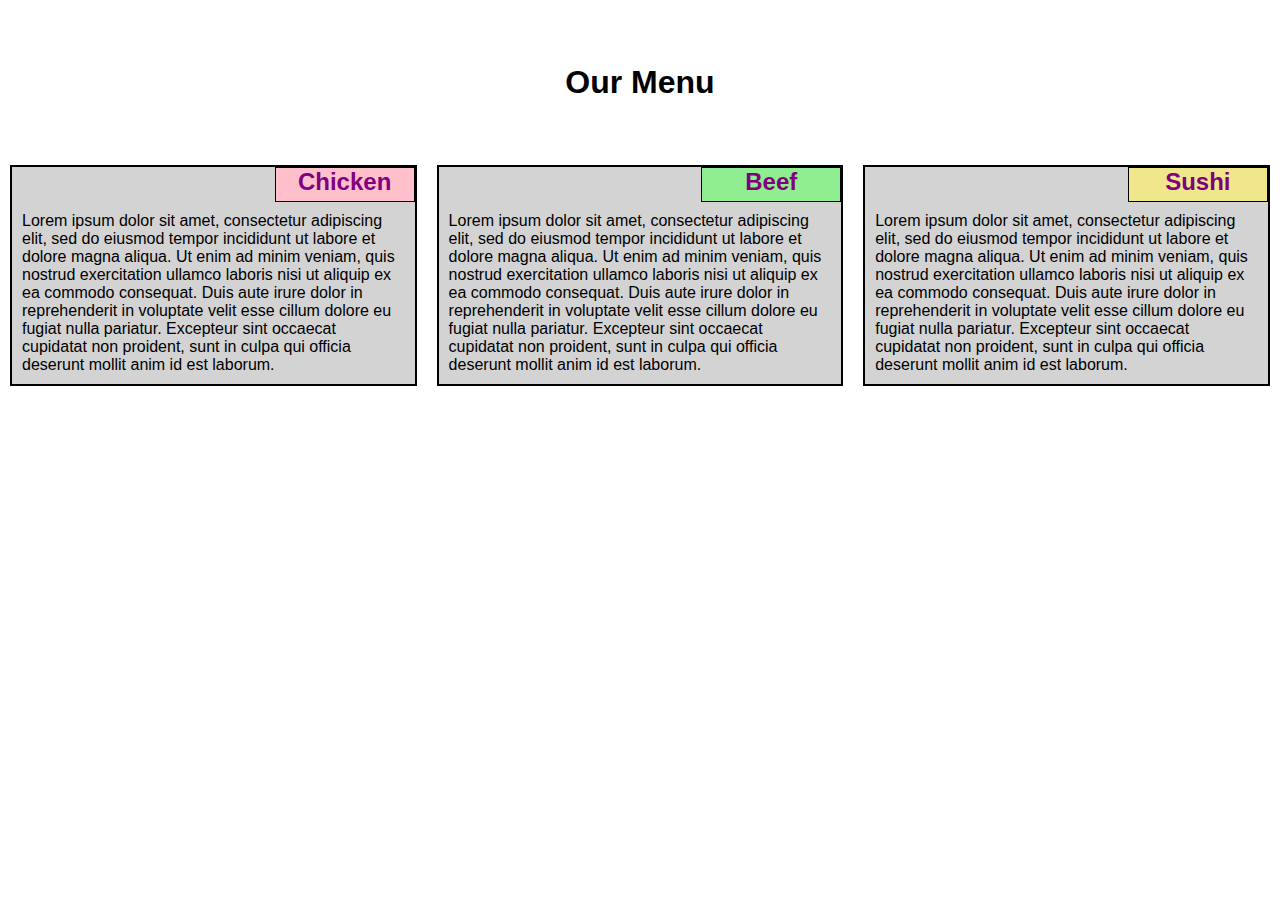
<file: mod2_sol/index.html>
<!DOCTYPE html>
<html>
<head>
	<meta charset="utf-8">
	<meta name="viewport" content="width=device-width, initial-scale=1">
        <link rel="stylesheet" type="text/css" href="css/style.css">
	<title>Module2-solution</title>
	
</head>
<body>
 <h1>Our Menu</h1>
 <div class="col-lg-4 col-md-6 col-sm-12">
  <div class="section">
  	<h2 class="chicken">Chicken</h2>
  	<p>Lorem ipsum dolor sit amet, consectetur adipiscing elit, sed do eiusmod tempor incididunt ut labore et dolore magna aliqua. Ut enim ad minim veniam, quis nostrud exercitation ullamco laboris nisi ut aliquip ex ea commodo consequat. Duis aute irure dolor in reprehenderit in voluptate velit esse cillum dolore eu fugiat nulla pariatur. Excepteur sint occaecat cupidatat non proident, sunt in culpa qui officia deserunt mollit anim id est laborum.</p>
  </div>
 </div>
 <div class="col-lg-4 col-md-6 col-sm-12">
   <div class="section">
 	<h2 class="beef">Beef</h2>
 	<p>Lorem ipsum dolor sit amet, consectetur adipiscing elit, sed do eiusmod tempor incididunt ut labore et dolore magna aliqua. Ut enim ad minim veniam, quis nostrud exercitation ullamco laboris nisi ut aliquip ex ea commodo consequat. Duis aute irure dolor in reprehenderit in voluptate velit esse cillum dolore eu fugiat nulla pariatur. Excepteur sint occaecat cupidatat non proident, sunt in culpa qui officia deserunt mollit anim id est laborum.</p>
  </div>
 </div>
 <div class="col-lg-4 col-md-12 col-sm-12">
   <div class="section">
 	<h2 class="sushi">Sushi</h2>
 	<p>Lorem ipsum dolor sit amet, consectetur adipiscing elit, sed do eiusmod tempor incididunt ut labore et dolore magna aliqua. Ut enim ad minim veniam, quis nostrud exercitation ullamco laboris nisi ut aliquip ex ea commodo consequat. Duis aute irure dolor in reprehenderit in voluptate velit esse cillum dolore eu fugiat nulla pariatur. Excepteur sint occaecat cupidatat non proident, sunt in culpa qui officia deserunt mollit anim id est laborum.</p>
  </div>
 </div>

</body>
</html>
</file>
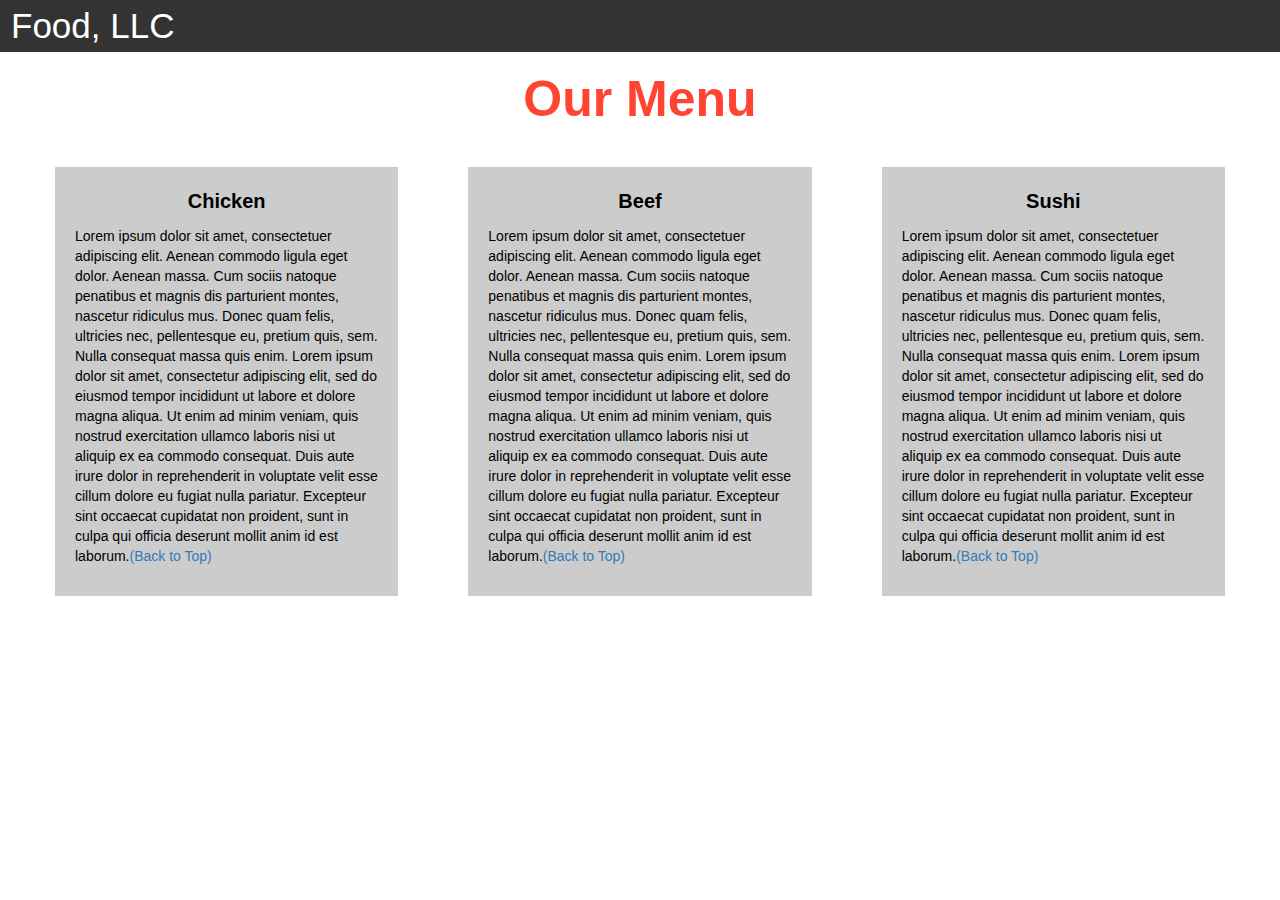
<file: mod3_solution/index.html>
<!DOCTYPE html>
<html>
<head>

<title>Module 3</title>

  <meta name="viewport" content="width=device-width, initial-scale=1">
  <link rel="stylesheet" href="https://maxcdn.bootstrapcdn.com/bootstrap/3.3.7/css/bootstrap.min.css">
  <script src="https://ajax.googleapis.com/ajax/libs/jquery/3.3.1/jquery.min.js"></script>
  <script src="https://maxcdn.bootstrapcdn.com/bootstrap/3.3.7/js/bootstrap.min.js"></script>

</head>

<meta name="viewport" content="width=device-width, initial-scale=1">
<link rel="stylesheet" type="text/css" href="style.css">



<body>


<nav class="navbar" id="top">
  <div class="container-fluid">

    <div class="navbar-header">
      <button type="button" class="navbar-toggle" data-toggle="collapse" data-target="#myNavbar">
        <span class="icon-bar"></span>
        <span class="icon-bar"></span>
        <span class="icon-bar"></span> 
      </button>
      <a class="navbar-brand" href="#">Food, LLC</a>
    </div>

    <div class="collapse" id="myNavbar">
      <ul class="nav navbar-nav visible-xs">
        <li><a class="menu-item" href="#">Chicken</a></li>
        <li><a class="menu-item" href="#">Beef</a></li> 
        <li><a class="menu-item" href="#">Sushi</a></li> 
      </ul>
    </div>

  </div>
</nav>

<h1 class="main-title">Our Menu</h1>



<div class="row">

  <div class="col-lg-4 col-md-6 col-sm-12">
    <div class="content-box">
      <p class="item-name">Chicken</p>
      <p>Lorem ipsum dolor sit amet, consectetuer adipiscing elit. Aenean commodo ligula eget dolor. Aenean massa. Cum sociis natoque penatibus et magnis dis parturient montes, nascetur ridiculus mus. Donec quam felis, ultricies nec, pellentesque eu, pretium quis, sem. Nulla consequat massa quis enim. Lorem ipsum dolor sit amet, consectetur adipiscing elit, sed do eiusmod tempor incididunt ut labore et dolore magna aliqua. Ut enim ad minim veniam, quis nostrud exercitation ullamco laboris nisi ut aliquip ex ea commodo consequat. Duis aute irure dolor in reprehenderit in voluptate velit esse cillum dolore eu fugiat nulla pariatur. Excepteur sint occaecat cupidatat non proident, sunt in culpa qui officia deserunt mollit anim id est laborum.<a href="#top">(Back to Top)</a></p>
    </div>
  </div>

  <div class="col-lg-4 col-md-6 col-sm-12">
    <div class="content-box">
      <p class="item-name">Beef</p>
      <p>Lorem ipsum dolor sit amet, consectetuer adipiscing elit. Aenean commodo ligula eget dolor. Aenean massa. Cum sociis natoque penatibus et magnis dis parturient montes, nascetur ridiculus mus. Donec quam felis, ultricies nec, pellentesque eu, pretium quis, sem. Nulla consequat massa quis enim. Lorem ipsum dolor sit amet, consectetur adipiscing elit, sed do eiusmod tempor incididunt ut labore et dolore magna aliqua. Ut enim ad minim veniam, quis nostrud exercitation ullamco laboris nisi ut aliquip ex ea commodo consequat. Duis aute irure dolor in reprehenderit in voluptate velit esse cillum dolore eu fugiat nulla pariatur. Excepteur sint occaecat cupidatat non proident, sunt in culpa qui officia deserunt mollit anim id est laborum.<a href="#top">(Back to Top)</a></p>
    </div>
  </div>


  <div class="col-lg-4 col-md-12 col-sm-12">
    <div class="content-box">
      <p class="item-name">Sushi</p>
      <p>Lorem ipsum dolor sit amet, consectetuer adipiscing elit. Aenean commodo ligula eget dolor. Aenean massa. Cum sociis natoque penatibus et magnis dis parturient montes, nascetur ridiculus mus. Donec quam felis, ultricies nec, pellentesque eu, pretium quis, sem. Nulla consequat massa quis enim. Lorem ipsum dolor sit amet, consectetur adipiscing elit, sed do eiusmod tempor incididunt ut labore et dolore magna aliqua. Ut enim ad minim veniam, quis nostrud exercitation ullamco laboris nisi ut aliquip ex ea commodo consequat. Duis aute irure dolor in reprehenderit in voluptate velit esse cillum dolore eu fugiat nulla pariatur. Excepteur sint occaecat cupidatat non proident, sunt in culpa qui officia deserunt mollit anim id est laborum.<a href="#top">(Back to Top)</a></p>
    </div>
  </div>

</div>


</body>
</html>
</file>
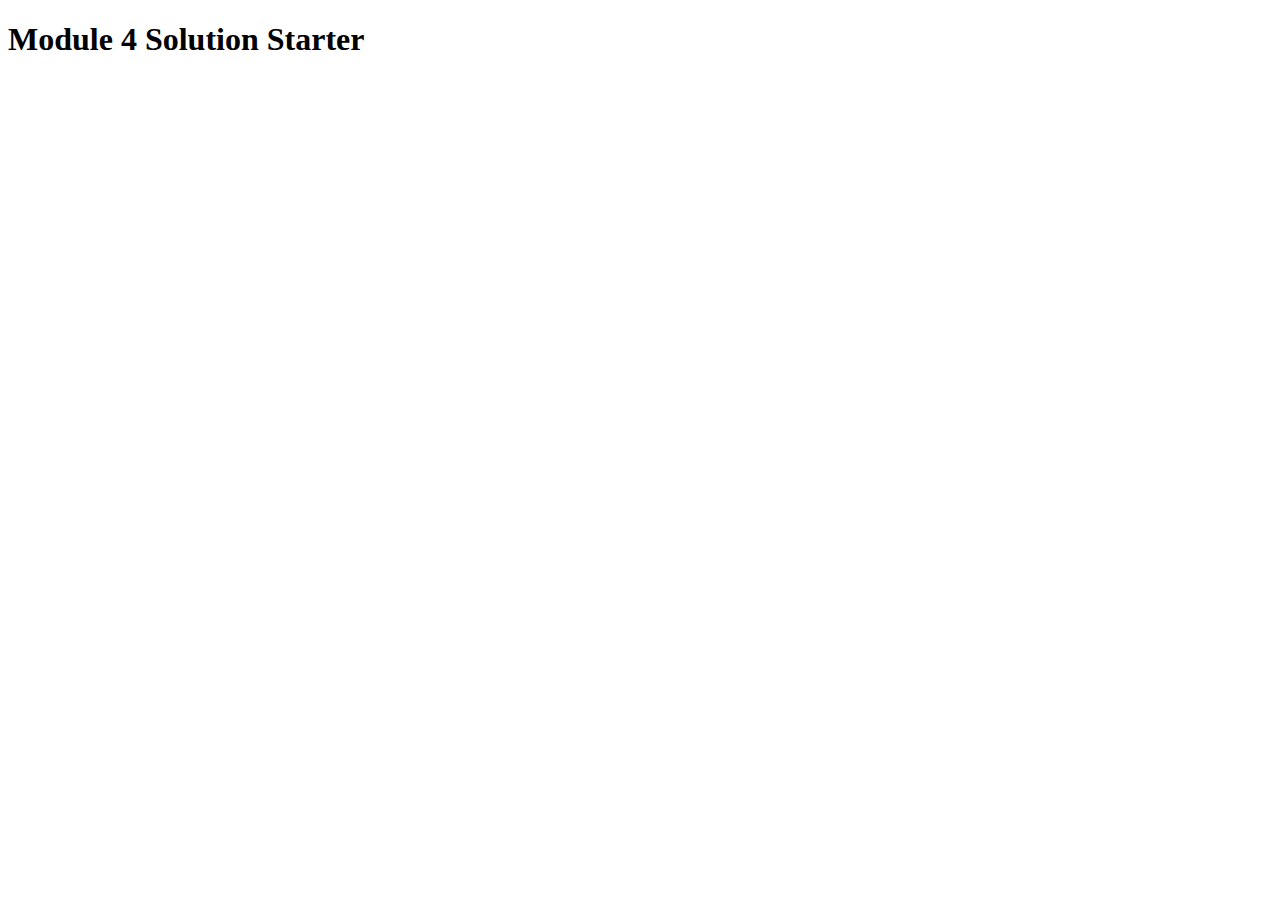
<file: mod4_solution/index.html>
<!DOCTYPE html>
<html>
<head>
  <meta charset="utf-8">
  <title>Module 4 Solution Starter</title>
  <script>
    var names = []; // DO NOT REMOVE
  </script>
  <script src="SpeakHello.js"></script>
  <script src="SpeakGoodBye.js"></script>
  <script src="script.js"></script>
</head>
<body>
  <h1>Module 4 Solution Starter</h1>
</body>
</html>
</file>
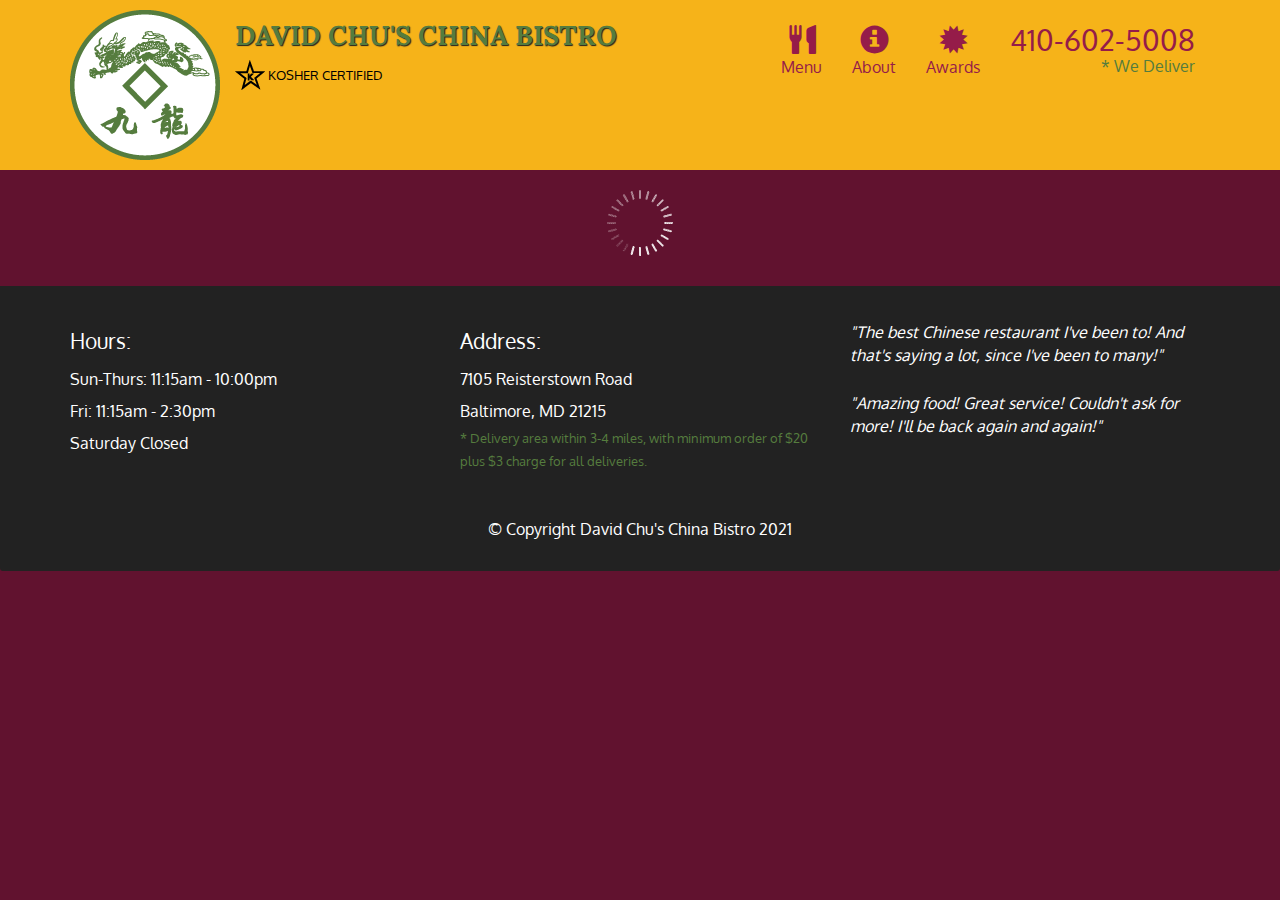
<file: mod5_solution/index.html>
<!doctype html>
<html lang="en">
  <head>
    <meta charset="utf-8">
    <meta http-equiv="X-UA-Compatible" content="IE=edge">
    <meta name="viewport" content="width=device-width, initial-scale=1">
    <title>David Chu's China Bistro</title>
    <link rel="stylesheet" href="css/bootstrap.min.css">
    <link rel="stylesheet" href="css/styles.css">
    <link href='https://fonts.googleapis.com/css?family=Oxygen:400,300,700' rel='stylesheet' type='text/css'>
    <link href='https://fonts.googleapis.com/css?family=Lora' rel='stylesheet' type='text/css'>
  </head>
<body>
  <header>
    <nav id="header-nav" class="navbar navbar-default">
      <div class="container">
        <div class="navbar-header">
          <a href="index.html" class="pull-left visible-md visible-lg">
            <div id="logo-img" alt="Logo image"></div>
          </a>

          <div class="navbar-brand">
            <a href="index.html"><h1>David Chu's China Bistro</h1></a>
            <p>
              <img src="images/star-k-logo.png" alt="Kosher certification">
              <span>Kosher Certified</span>
            </p>
          </div>

          <button id="navbarToggle" type="button" class="navbar-toggle collapsed" data-toggle="collapse" data-target="#collapsable-nav" aria-expanded="false">
            <span class="sr-only">Toggle navigation</span>
            <span class="icon-bar"></span>
            <span class="icon-bar"></span>
            <span class="icon-bar"></span>
          </button>
        </div>
        
        <div id="collapsable-nav" class="collapse navbar-collapse">
           <ul id="nav-list" class="nav navbar-nav navbar-right">
            <li id="navHomeButton" class="visible-xs active">
              <a href="index.html">
                <span class="glyphicon glyphicon-home"></span> Home</a>
            </li>
            <li id="navMenuButton">
              <a href="#" onclick="$dc.loadMenuCategories();">
                <span class="glyphicon glyphicon-cutlery"></span><br class="hidden-xs"> Menu</a>
            </li>
            <li>
              <a href="#">
                <span class="glyphicon glyphicon-info-sign"></span><br class="hidden-xs"> About</a>
            </li>
            <li>
              <a href="#">
                <span class="glyphicon glyphicon-certificate"></span><br class="hidden-xs"> Awards</a>
            </li>
            <li id="phone" class="hidden-xs">
              <a href="tel:410-602-5008">
                <span>410-602-5008</span></a><div>* We Deliver</div>
            </li>
          </ul><!-- #nav-list -->
        </div><!-- .collapse .navbar-collapse -->
      </div><!-- .container -->
    </nav><!-- #header-nav -->
  </header>

  <div id="call-btn" class="visible-xs">
    <a class="btn" href="tel:410-602-5008">
    <span class="glyphicon glyphicon-earphone"></span>
    410-602-5008
    </a>
  </div>
  <div id="xs-deliver" class="text-center visible-xs">* We Deliver</div>

  <div id="main-content" class="container"></div>

  <footer class="panel-footer">
    <div class="container">
      <div class="row">
        <section id="hours" class="col-sm-4">
          <span>Hours:</span><br>
          Sun-Thurs: 11:15am - 10:00pm<br>
          Fri: 11:15am - 2:30pm<br>
          Saturday Closed
          <hr class="visible-xs">
        </section>
        <section id="address" class="col-sm-4">
          <span>Address:</span><br>
          7105 Reisterstown Road<br>
          Baltimore, MD 21215
          <p>* Delivery area within 3-4 miles, with minimum order of $20 plus $3 charge for all deliveries.</p>
          <hr class="visible-xs">
        </section>
        <section id="testimonials" class="col-sm-4">
          <p>"The best Chinese restaurant I've been to! And that's saying a lot, since I've been to many!"</p>
          <p>"Amazing food! Great service! Couldn't ask for more! I'll be back again and again!"</p>
        </section>
      </div>
      <div class="text-center">&copy; Copyright David Chu's China Bistro 2021</div>
    </div>
  </footer>

  <!-- jQuery (Bootstrap JS plugins depend on it) -->
  <script src="js/jquery-2.1.4.min.js"></script>
  <script src="js/bootstrap.min.js"></script>
  <script src="js/ajax-utils.js"></script>
  <script src="js/script.js"></script>
</body>
</html>
</file>
<file: mod2_sol/css/style.css>
* {
  box-sizing: border-box;
  margin: 0;
  padding: 0;
}

body {
  font-family: sans-serif;
  font-size: 100%;
}

h2{
  position: absolute;
  top: 0px;
  right:0px;
  margin: auto;
  float: none;
  width: 140px;
  height: 35px;
  border:1px solid black;
  text-align:center;
  padding: center;
  }

h1 {
  text-align: center;
  margin-top: 5%;
  margin-bottom: 5%; 
}


.section {  
  clear: margin;
  position: relative;
  color: black;
  background-color: lightgrey;
  padding: 10px;
  padding-top: 45px;
  font-size: 100%;
  border:2px solid black;
  margin-left: 10px;
  margin-bottom: 10px;
  margin-right: 10px;
  }  

.chicken{
    background-color:pink;         
    color: purple;
    }
   .beef{
    background-color:lightgreen;
    color: purple;  
   }
   .sushi{
    background-color:khaki;
    color: purple;   
   }


@media (min-width: 992px) {  
  .col-lg-1, .col-lg-2, .col-lg-3, .col-lg-4, .col-lg-5, .col-lg-6, .col-lg-7, .col-lg-8, .col-lg-9, .col-lg-10, .col-lg-11, .col-lg-12 {
    float: left;
    margin: auto;    
  }
  .col-lg-1 {
    width: 8.33%;
  }
  .col-lg-2 {
    width: 16.66%;
  }
  .col-lg-3 {
    width: 25%;
  }
  .col-lg-4 {
    width: 33.33%;
  }
  .col-lg-5 {
    width: 41.66%;
  }
  .col-lg-6 {
    width: 50%;
  }
  .col-lg-7 {
    width: 58.33%;
  }
  .col-lg-8 {
    width: 66.66%;
  }
  .col-lg-9 {
    width: 74.99%;
  }
  .col-lg-10 {
    width: 83.33%;
  }
  .col-lg-11 {
    width: 91.66%;
  }
  .col-lg-12 {
    width: 100%;
  }
}

@media (min-width: 768px) and (max-width: 991px) {  
  .col-md-1, .col-md-2, .col-md-3, .col-md-4, .col-md-5, .col-md-6, .col-md-7, .col-md-8, .col-md-9, .col-md-10, .col-md-11, .col-md-12 {
    float: left;
    margin: auto;
  }
  .col-md-1 {
    width: 8.33%;
  }
  .col-md-2 {
    width: 16.66%;
  }
  .col-md-3 {
    width: 25%;
  }
  .col-md-4 {
    width: 33.33%;
  }
  .col-md-5 {
    width: 41.66%;
  }
  .col-md-6 {
    width: 50%;
  }
  .col-md-7 {
    width: 58.33%;
  }
  .col-md-8 {
    width: 66.66%;
  }
  .col-md-9 {
    width: 74.99%;
  }
  .col-md-10 {
    width: 83.33%;
  }
  .col-md-11 {
    width: 91.66%;
  }
  .col-md-12 {
    width: 100%;
  }
}  

@media (max-width: 767px){  
  .col-sm-1, .col-sm-2, .col-sm-3, .col-sm-4, .col-sm-5, .col-sm-6, .col-sm-7, .col-sm-8, .col-sm-9, .col-sm-10, .col-sm-11, .col-sm-12 {
    float: left;
    margin: auto;
  }
  .col-sm-1 {
    width: 8.33%;
  }
  .col-sm-2 {
    width: 16.66%;
  }
  .col-sm-3 {
    width: 25%;
  }
  .col-sm-4 {
    width: 33.33%;
  }
  .col-sm-5 {
    width: 41.66%;
  }
  .col-sm-6 {
    width: 50%;
  }
  .col-sm-7 {
    width: 58.33%;
  }
  .col-sm-8 {
    width: 66.66%;
  }
  .col-sm-9 {
    width: 74.99%;
  }
  .col-sm-10 {
    width: 83.33%;
  }
  .col-sm-11 {
    width: 91.66%;
  }
  .col-sm-12 {
    width: 100%;
  }
}
</file>
<file: mod3_solution/style.css>
.container-fluid{
	margin: 0;
	padding: 0;
}

.navbar{
	border-radius: 0px;
	background-color: rgba(0,0,0,0.8);
}

.navbar-brand{
  font-size: 35px;
  color: white;
  padding-left: 25px;
}

.navbar-brand:hover{
	color: white;
}

.nav{
	margin: 0;
	padding: 0;
}

.navbar-nav{
  font-size: 25px;
  text-align: center;
  margin: 0;
  padding: 0;
}

.navbar-toggle{
	border: 2px solid white;
	margin-right: 25px;
}

.icon-bar{
	background-color: white;
}


.main-title{
  margin-bottom: 15px;
  text-align: center;
  color: #ff4532;
  font-size: 50px;
  font-family: "Comic Sans MS", cursive, sans-serif;
  font-weight: bold;
}

li{
	box-sizing: border-box;
	width: 100%;
}

.menu-item{
	padding: 0;
	margin: 0;
	width: 100%;
	background-color: white;
	border-bottom: 1px solid black;
	color: black;
	display: block;
}

.menu-item:hover{
	background-color: rgba(0,0,0,0.9);
	color: rgba(0,0,0,0.4);
}



.row{
	margin: 20px;
}

.content-box{
	margin: 20px;
	width: auto;
	height: auto;
	color: black;
	background-color: rgba(0,0,0,0.2);
	font-family: "Comic Sans MS", cursive, sans-serif;
	padding: 20px;
}

.item-name{
	text-align: center;
	font-size: 20px;
	font-weight: bold;
}

#top{

}
</file>
<file: mod5_solution/css/styles.css>
body {
  font-size: 16px;
  color: #fff;
  background-color: #61122f;
  font-family: 'Oxygen', sans-serif;
}

/** HEADER **/
#header-nav {
  background-color: #f6b319;
  border-radius: 0;
  border: 0;
}

#logo-img {
  background: url('../images/restaurant-logo_large.png') no-repeat;
  width: 150px;
  height: 150px;
  margin: 10px 15px 10px 0;
}

.navbar-brand {
  padding-top: 25px;
}
.navbar-brand h1 { /* Restaurant name */
  font-family: 'Lora', serif;
  color: #557c3e;
  font-size: 1.5em;
  text-transform: uppercase;
  font-weight: bold;
  text-shadow: 1px 1px 1px #222;
  margin-top: 0;
  margin-bottom: 0;
  line-height: .75;
}
.navbar-brand a:hover, .navbar-brand a:focus {
  text-decoration: none;
}
.navbar-brand p { /* Kosher cert */
  color: #000;
  text-transform: uppercase;
  font-size: .7em;
  margin-top: 15px;
}
.navbar-brand p span { /* Star-K */
  vertical-align: middle;
}

#nav-list {
  margin-top: 10px;
}
#nav-list a {
  color: #951C49;
  text-align: center;
}
#nav-list a:hover {
  background: #E7E7E7;
}
#nav-list a span {
  font-size: 1.8em;
}

#phone {
  margin-top: 5px;
}
#phone a { /* Phone number */
  text-align: right;
  padding-bottom: 0;
}
#phone div { /* We Deliver */
  color: #557c3e;
  text-align: right;
  padding-right: 15px;
}

.navbar-header button.navbar-toggle, .navbar-header .icon-bar {
  border: 1px solid #61122f;
}
.navbar-header button.navbar-toggle {
  clear: both;
  margin-top: -30px;
}
/* END HEADER */

/* FOOTER */
.panel-footer {
  margin-top: 30px;
  padding-top: 35px;
  padding-bottom: 30px;
  background-color: #222;
  border-top: 0;
}
.panel-footer div.row {
  margin-bottom: 35px;
}
#hours, #address {
  line-height: 2;
}
#hours > span, #address > span {
  font-size: 1.3em;
}
#address p {
  color: #557c3e;
  font-size: .8em;
  line-height: 1.8;
}
#testimonials {
  font-style: italic;
}
#testimonials p:nth-child(2) {
  margin-top: 25px;
}
/* END FOOTER */



/* HOME PAGE */
.container .jumbotron {
  box-shadow: 0 0 50px #3F0C1F;
  border: 2px solid #3F0C1F;
}

#menu-tile, #specials-tile, #map-tile {
  height: 250px;
  width: 100%;
  margin-bottom: 15px;
  position: relative;
  border: 2px solid #3F0C1F;
  overflow: hidden;
}
#menu-tile:hover, #specials-tile:hover, #map-tile:hover {
  box-shadow: 0 1px 5px 1px #cccccc;
}
#menu-tile {
  background: url('../images/menu-tile.jpg') no-repeat;
  background-position: center;
}
#specials-tile {
  background: url('../images/specials-tile.jpg') no-repeat;
  background-position: center;
}
#menu-tile span, #specials-tile span, #map-tile span {
  position: absolute;
  bottom: 0;
  right: 0;
  width: 100%;
  text-align: center;
  font-size: 1.6em;
  text-transform: uppercase;
  background-color: #000;
  color: #fff;
  opacity: .8;
}
/* END HOME PAGE */

/* MENU CATEGORIES PAGE */
.category-tile { 
  position: relative;
  border: 2px solid #3F0C1F;
  overflow: hidden;
  width: 200px;
  height: 200px;
  margin: 0 auto 15px;
}
.category-tile span {
  position: absolute;
  bottom: 0;
  right: 0;
  width: 100%;
  text-align: center;
  font-size: 1.2em;
  text-transform: uppercase;
  background-color: #000;
  color: #fff;
  opacity: .8;
}
.category-tile:hover {
  box-shadow: 0 1px 5px 1px #cccccc;
}

#menu-categories-title + div {
  margin-bottom: 50px;
}
/* END MENU CATEGORIES PAGE */

/* SINGLE CATEGORY PAGE */
.menu-item-tile {
  margin-bottom: 25px;
}
.menu-item-tile hr {
  width: 80%;
}
.menu-item-tile .menu-item-price {
  font-size: 1.1em;
  text-align: right;
  margin-top: -15px;
  margin-right: -15px;
}
.menu-item-tile .menu-item-price span {
  font-size: .6em;
}
.menu-item-photo {
  position: relative;
  border: 2px solid #3F0C1F; 
  overflow: hidden;
  padding: 0;
  margin-right: -15px;
  margin-left: auto;
  margin-bottom: 20px;
  max-width: 250px;
}
.menu-item-photo div {
  position: absolute;
  bottom: 0;
  right: 0;
  width: 80px;
  background-color: #557c3e;
  text-align: center;
}
.menu-item-description {
  padding-right: 30px;
}
h3.menu-item-title {
  margin: 0 0 10px;
}
.menu-item-details {
  font-size: .9em;
  font-style: italic;
}
/* END SINGLE CATEGORY PAGE */


/********** Large devices only **********/
@media (min-width: 1200px) {
  .container .jumbotron {
    background: url('../images/jumbotron_1200.jpg') no-repeat;
    height: 675px;
  }
}

/********** Medium devices only **********/
@media (min-width: 992px) and (max-width: 1199px) {
  /* Header */
  #logo-img {
    background: url('../images/restaurant-logo_medium.png') no-repeat;
    width: 100px;
    height: 100px;
    margin: 5px 5px 5px 0;
  }
  /* End Header */

  /* Home Page */
  .container .jumbotron {
    background: url('../images/jumbotron_992.jpg') no-repeat;
    height: 558px;
  }
  /* End Home Page */
}

/********** Small devices only **********/
@media (min-width: 768px) and (max-width: 991px) {
  /* Home Page */
  .container .jumbotron {
    background: url('../images/jumbotron_768.jpg') no-repeat;
    height: 432px;
  }
  /* End Home Page */
}

/********** Extra small devices only **********/
@media (max-width: 767px) {
  /* Header */
  .navbar-brand {
    padding-top: 10px;
    height: 80px;
  }
  .navbar-brand h1 { /* Restaurant name */
    padding-top: 10px;
    font-size: 5vw; /* 1vw = 1% of viewport width */
  }
  .navbar-brand p { /* Kosher cert */
    font-size: .6em;
    margin-top: 12px;
  }
  .navbar-brand p img { /* Star-K */
    height: 20px;
  }

  #collapsable-nav a { /* Collapsed nav menu text */
    font-size: 1.2em;
  }
  #collapsable-nav a span { /* Collapsed nav menu glyph */
    font-size: 1em;
    margin-right: 5px;
  }

  #call-btn > a {
    font-size: 1.5em;
    display: block;
    margin: 0 20px;
    padding: 10px;
    border: 2px solid #fff;
    background-color: #f6b319;
    color: #951c49;
  }
  #xs-deliver {
    margin-top: 5px;
    font-size: .7em;
    letter-spacing: .1em;
    text-transform: uppercase;
  }
  /* End Header */

  /* Footer */
  .panel-footer section {
    margin-bottom: 30px;
    text-align: center;
  }
  .panel-footer section:nth-child(3) {
    margin-bottom: 0; /* margin already exists on the whole row */
  }
  .panel-footer section hr {
    width: 50%;
  }
  /* End Footer */

  /* Home Page */
  .container .jumbotron {
    margin-top: 30px;
    padding: 0;
  }
  #menu-tile, #specials-tile {
    width: 360px;
    margin: 0 auto 15px;
  }

  .menu-item-photo {
    margin-right: auto;
  }
  .menu-item-tile .menu-item-price {
    text-align: center;
  }
  .menu-item-description {
    text-align: center;;
  }
}


/********** Super extra small devices Only :-) (e.g., iPhone 4) **********/
@media (max-width: 479px) {
  /* Header */
  .navbar-brand h1 { /* Restaurant name */
    padding-top: 5px;
    font-size: 6vw;
  }
  /* End Header */
  
  /* Home page */
  #menu-tile, #specials-tile {
    width: 280px;
    margin: 0 auto 15px;
  }

  .col-xxs-12 {
    position: relative;
    min-height: 1px;
    padding-right: 15px;
    padding-left: 15px;
    float: left;
    width: 100%;
  }
}
</file>
